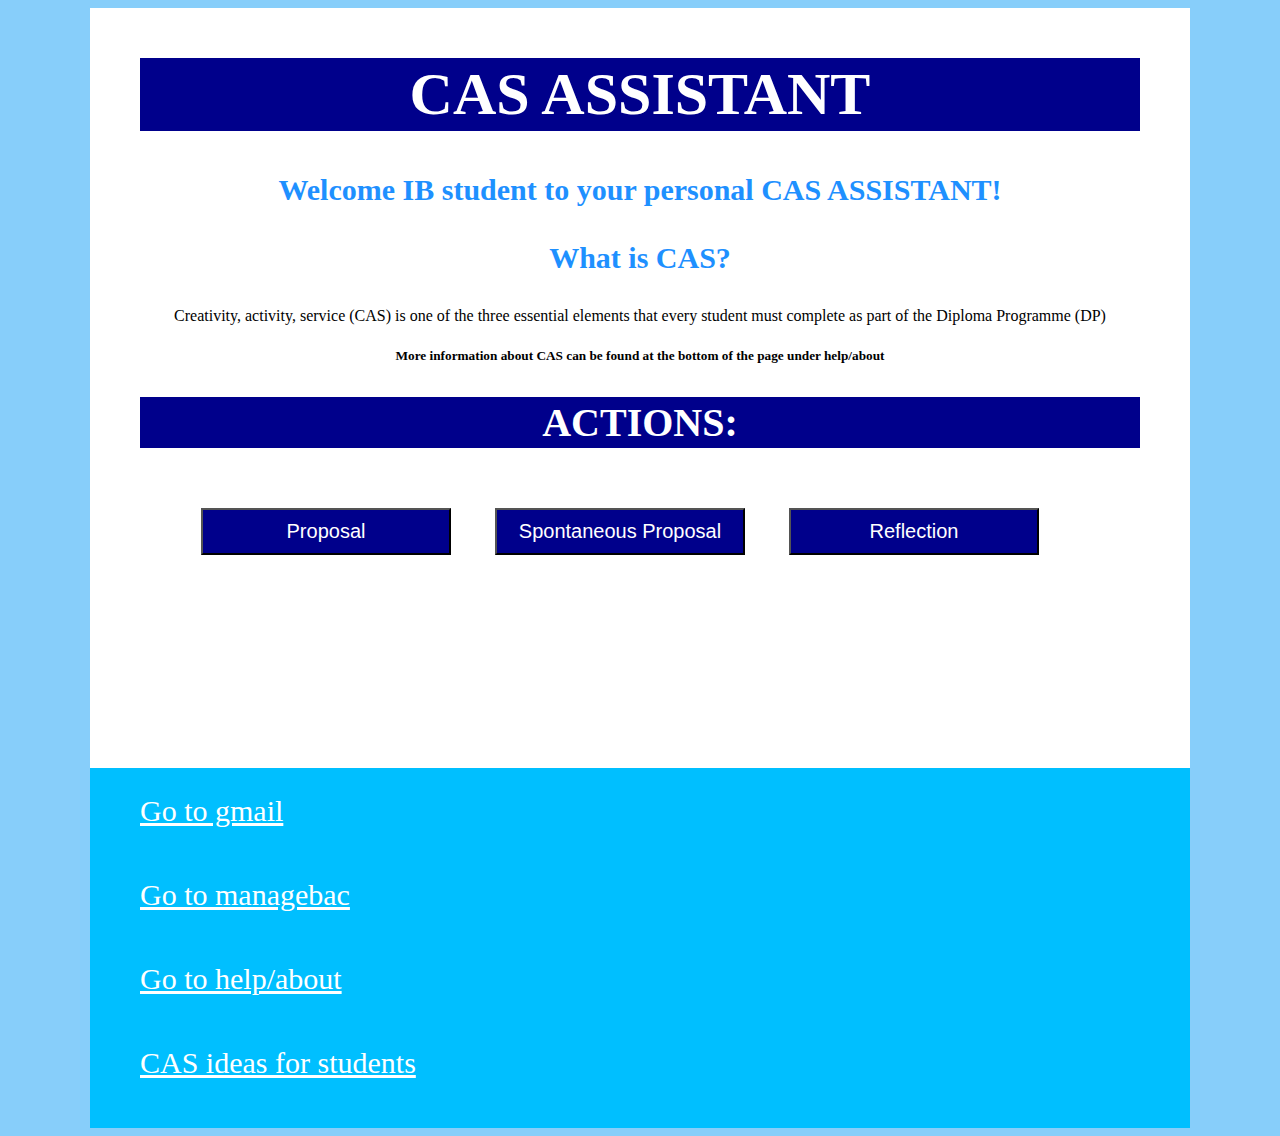
<file: index.html>
<html>
  <head>
    <title>CASASSISTANT</title>
    <link rel="stylesheet" href="style.css"</link>
  </head>
<body>

<div class="page">

<h1>CAS ASSISTANT</h1>

<center>
  <h3>Welcome IB student to your personal CAS ASSISTANT!</h3>
  <h3>What is CAS?</h3>
<p>Creativity, activity, service (CAS) is one of the three essential elements that every student must complete as part of the Diploma Programme (DP)<br></p>
  <h5>More information about CAS can be found at the bottom of the page under help/about</h5>
  <h2>ACTIONS:</h2>
  

<div class="buttons">
        <form action="Proposal/proPage.html">
          <input id="btn0" type="submit" value="Proposal">
          <input id="btn1" type="submit" value="Spontaneous Proposal" formaction="Spontaneous/sponPage.html">
          <input id="btn2" type="submit" value="Reflection" formaction="Reflection/reflPage.html">
        </form>
</div>
  </center>

</div>


<div class="bottom">
    <p><a href="https://mail.google.com/mail/u/0/#inbox">Go to gmail</a></p><br>
    <p><a href="https://www.managebac.com/login/">Go to managebac</a></p><br>
    <p><a href="about.html">Go to help/about</a></p><br>
    <p><a href="ideas.html">CAS ideas for students</a></p>
</div>


</body>
</html>
</file>
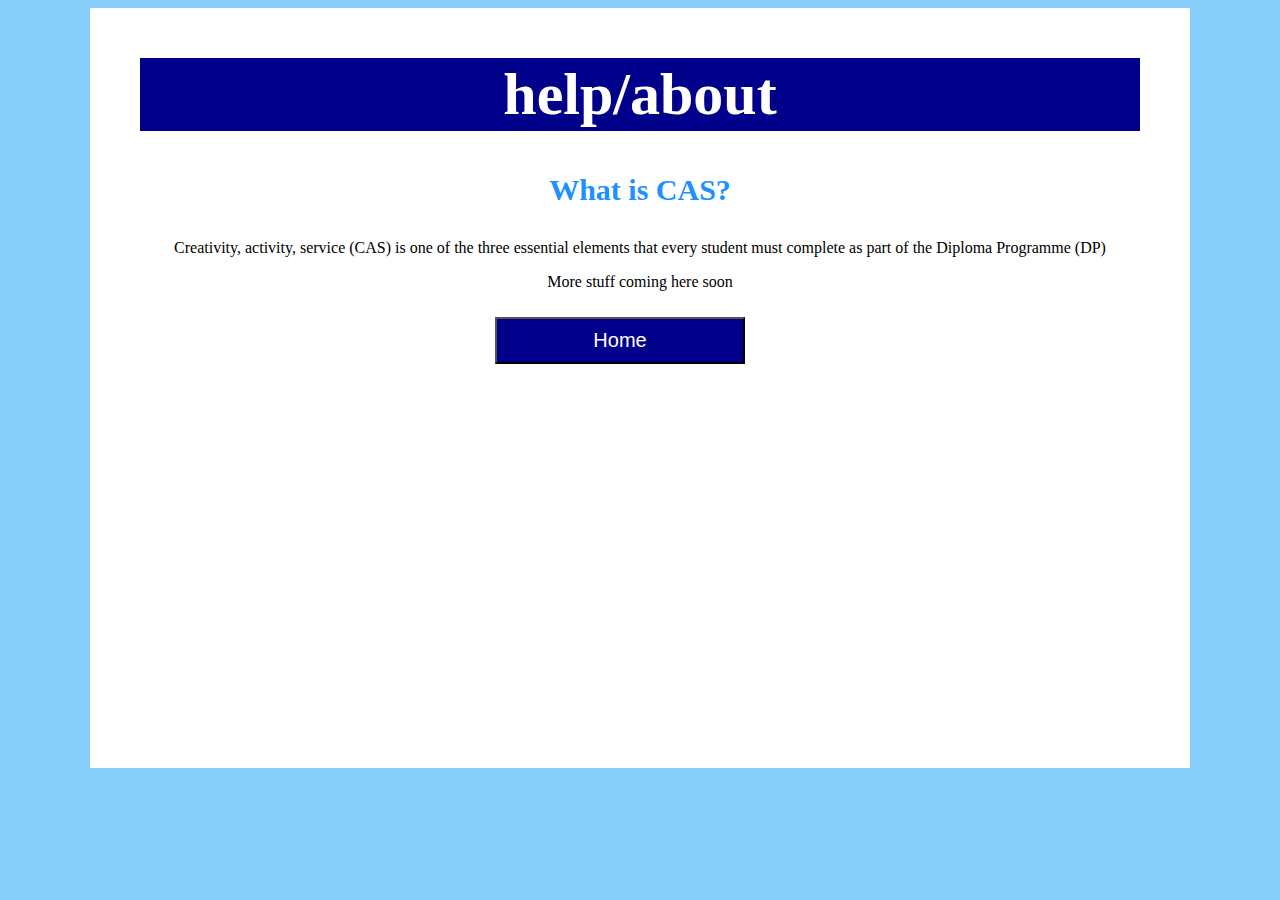
<file: about.html>
<html>
  <head>
    <title>CASASSISTANT</title>
    <link rel="stylesheet" href="style.css"</link>
  </head>
<body>

<div class="page">

<h1>help/about</h1>

<center>
<h3>What is CAS?</h3>
<p>Creativity, activity, service (CAS) is one of the three essential elements that every student must complete as part of the Diploma Programme (DP)</p>
<p>More stuff coming here soon</p>
  
  <button id="btn2">Home</button>
  <script>
    var homeBut = document.getElementById("btn2");
      homeBut.onclick = function(){
      window.location.href="index.html";
    }
  </script> 
</center>
  
</div>

</body>
</html>
</file>
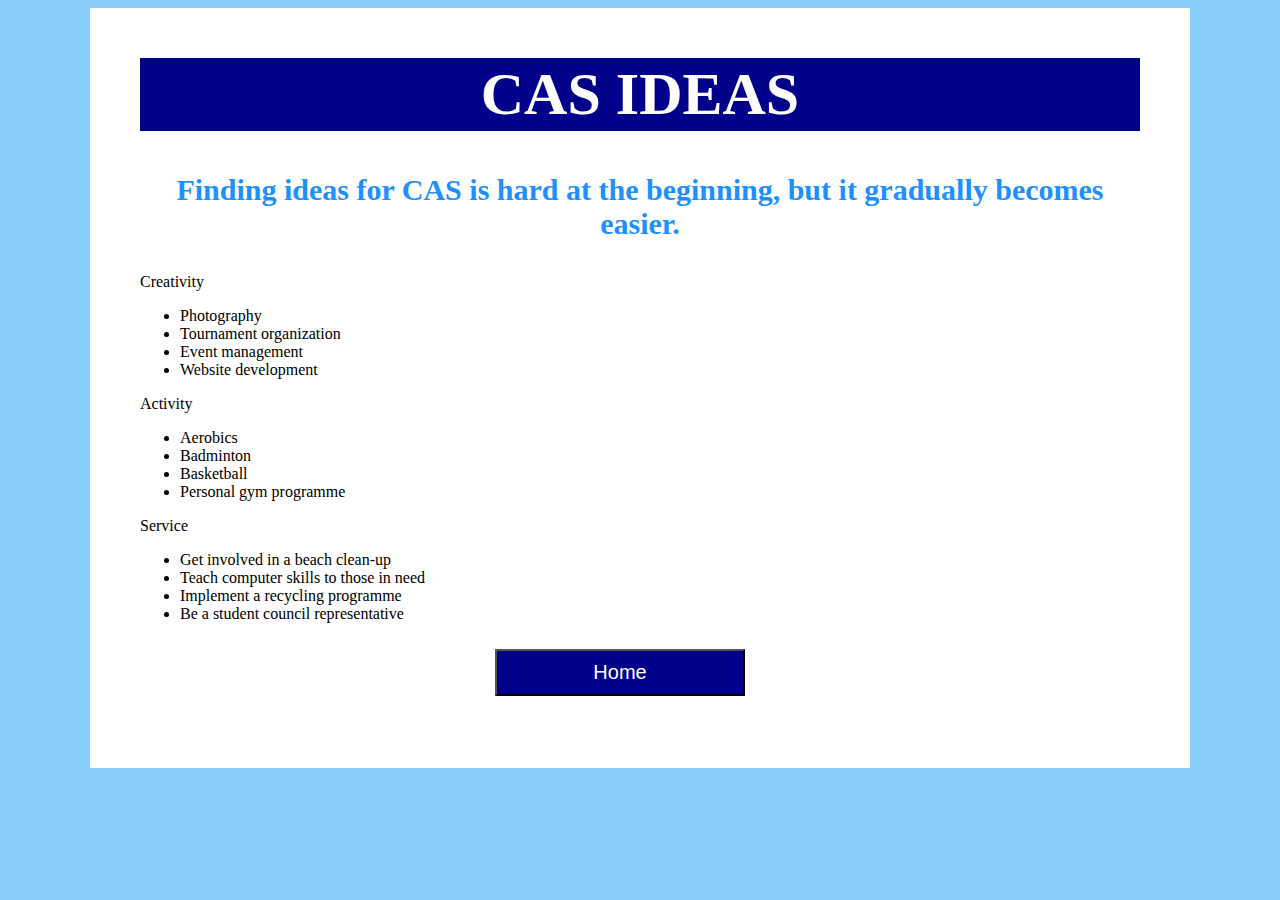
<file: ideas.html>
<html>
  <head>
    <title>CASASSISTANT</title>
    <link rel="stylesheet" href="style.css"</link>
  </head>
<body>

<div class="page">

<h1>CAS IDEAS</h1>

<center>
<h3>Finding ideas for CAS is hard at the beginning, but it gradually becomes easier.</h3>
</center>

  <p>Creativity</p>
<ul>
  <li>Photography</li>
  <li>Tournament organization</li>
  <li>Event management</li>
  <li>Website development</li>
 </ul>
  
  <p>Activity</p>
<ul>
  <li>Aerobics</li>
  <li>Badminton</li>
  <li>Basketball</li>
  <li>Personal gym programme</li>
 </ul>
  
  
  <p>Service</p>
<ul>
  <li>Get involved in a beach clean-up</li>
  <li>Teach computer skills to those in need</li>
  <li>Implement a recycling programme</li>
  <li>Be a student council representative</li>
 </ul>
  
  <center>
    <button id="btn2">Home</button>
  <script>
    var homeBut = document.getElementById("btn2");
      homeBut.onclick = function(){
      window.location.href="index.html";
    }
  </script> 
  </center>
    
</div>
</body>
</html>
</file>
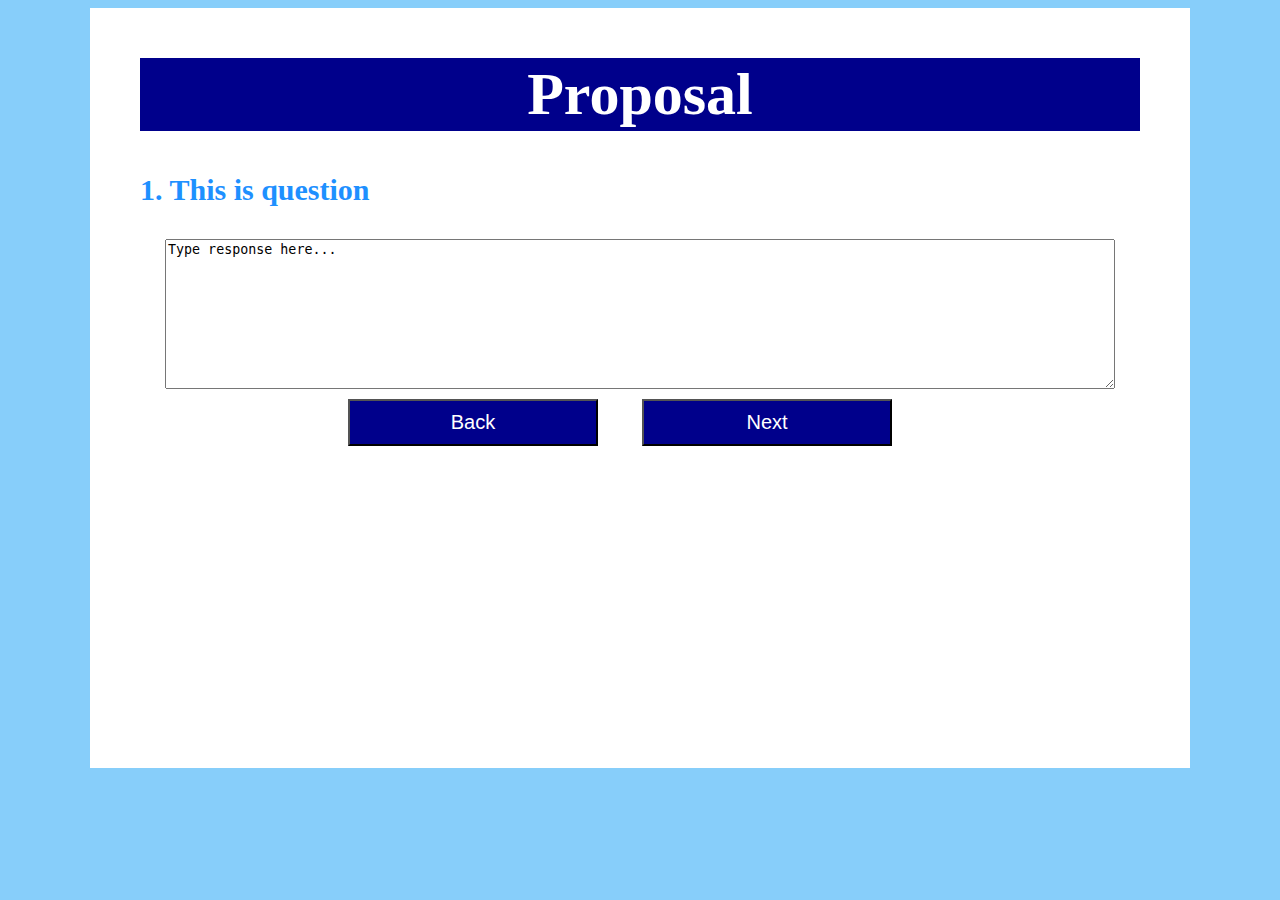
<file: proposal.html>
<html>
  <head>
    <title>CASASSISTANT</title>
    <link rel="stylesheet" href="style.css"</link>
  </head>
<body>

<div class="page">

<h1>Proposal</h1>

<h3 id="Question">1. This is question</h3>

<div id="area">
<textarea id="answerArea">Type response here...
</textarea>
</div>

<center>
<div id="navigation">
    <button id="btn0"><span id="back">Back</span></button>
    <button id="btn1"><span id="next">Next</span></button>
</div>
</center>
</div>

</body>
</html>
</file>
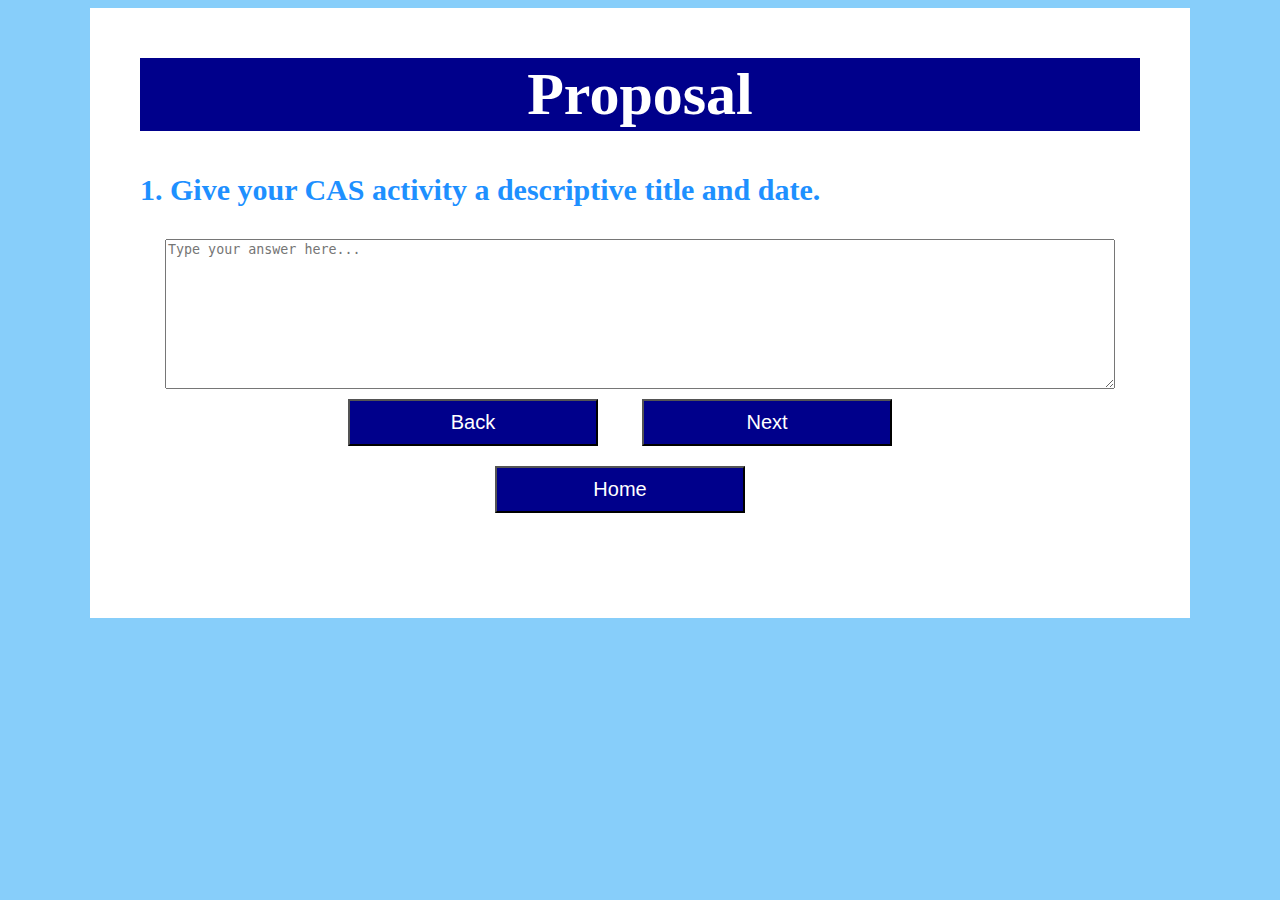
<file: Proposal/proPage.html>
<html>
  <head>
    <title>CASASSISTANT</title>
    <link rel="stylesheet" href="style.css"</link>
  </head>
<body>

<div class="page">

<h1>Proposal</h1>

<h3 id="Question"></h3>

<div id="box">
<textarea id="answerArea" placeholder="Type response here...">
</textarea>
</div>

<center>
<div id="redirect">
    <button id="btn0">Back</button>
    <button id="btn1">Next</button><br>
    <button id="btn2">Home</button>
</div>
</center>
</div>
  
  <script type="text/javascript" src="question.js"></script>
  <script type="text/javascript" src="proposal.js"></script>
  <script type="text/javascript" src="main.js"></script>

</body>
</html>
</file>
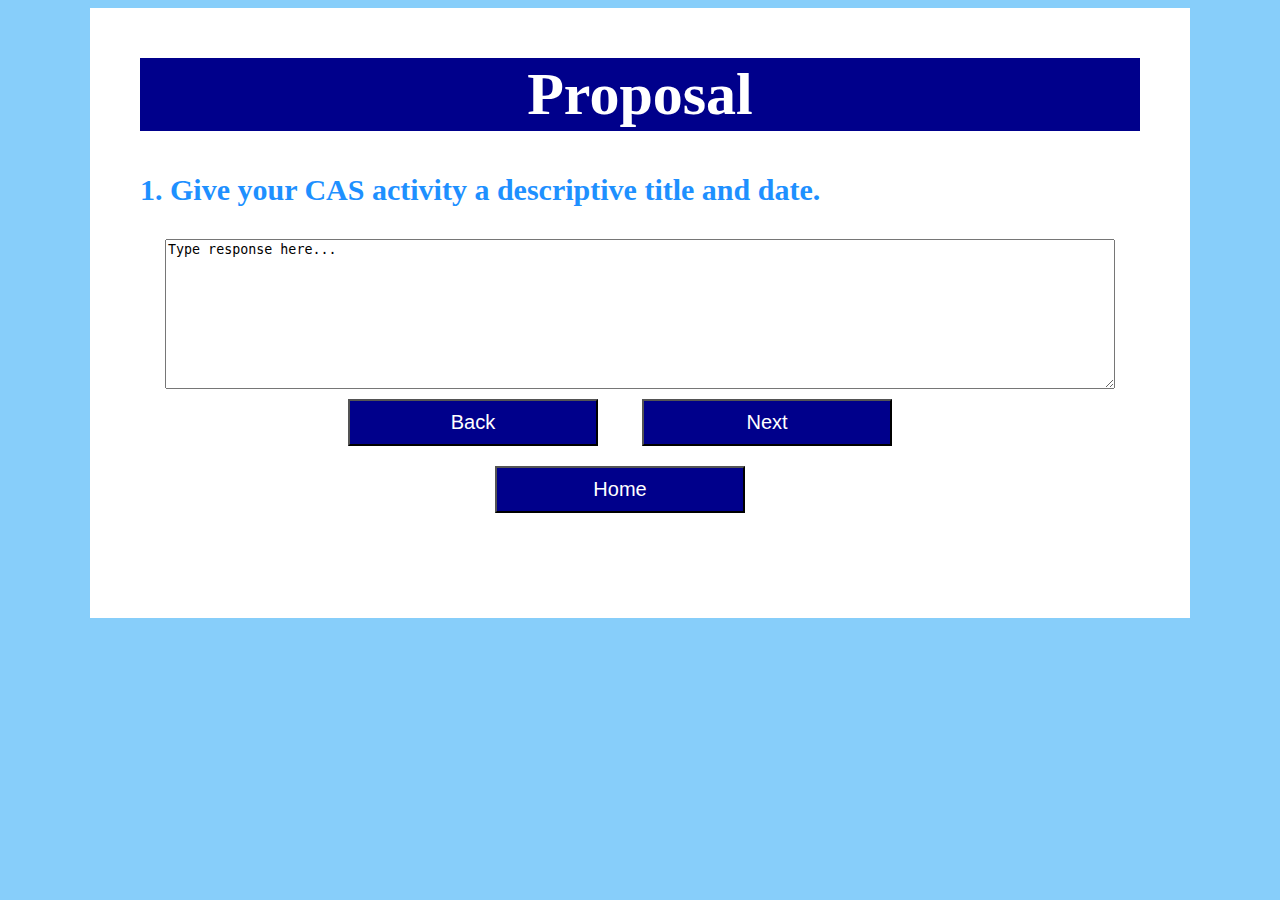
<file: Proposal/ProPage.html>
<html>
  <head>
    <title>CASASSISTANT</title>
    <link rel="stylesheet" href="style.css"</link>
  </head>
<body>

<div class="page">

<h1>Proposal</h1>

<h3 id="Question">1. This is question</h3>

<div id="area">
<textarea id="answerArea">Type response here...
</textarea>
</div>

<center>
<div id="navigation">
    <button id="btn0"><span id="back">Back</span></button>
    <button id="btn1"><span id="next">Next</span></button><br>
    <button id="btn2"><span id="home">Home</span></button>
</div>
</center>
</div>
  
  <script src="question.js"></script>
  <script src="quiz_controller.js"></script>
  <script src="app.js"></script>

</body>
</html>
</file>
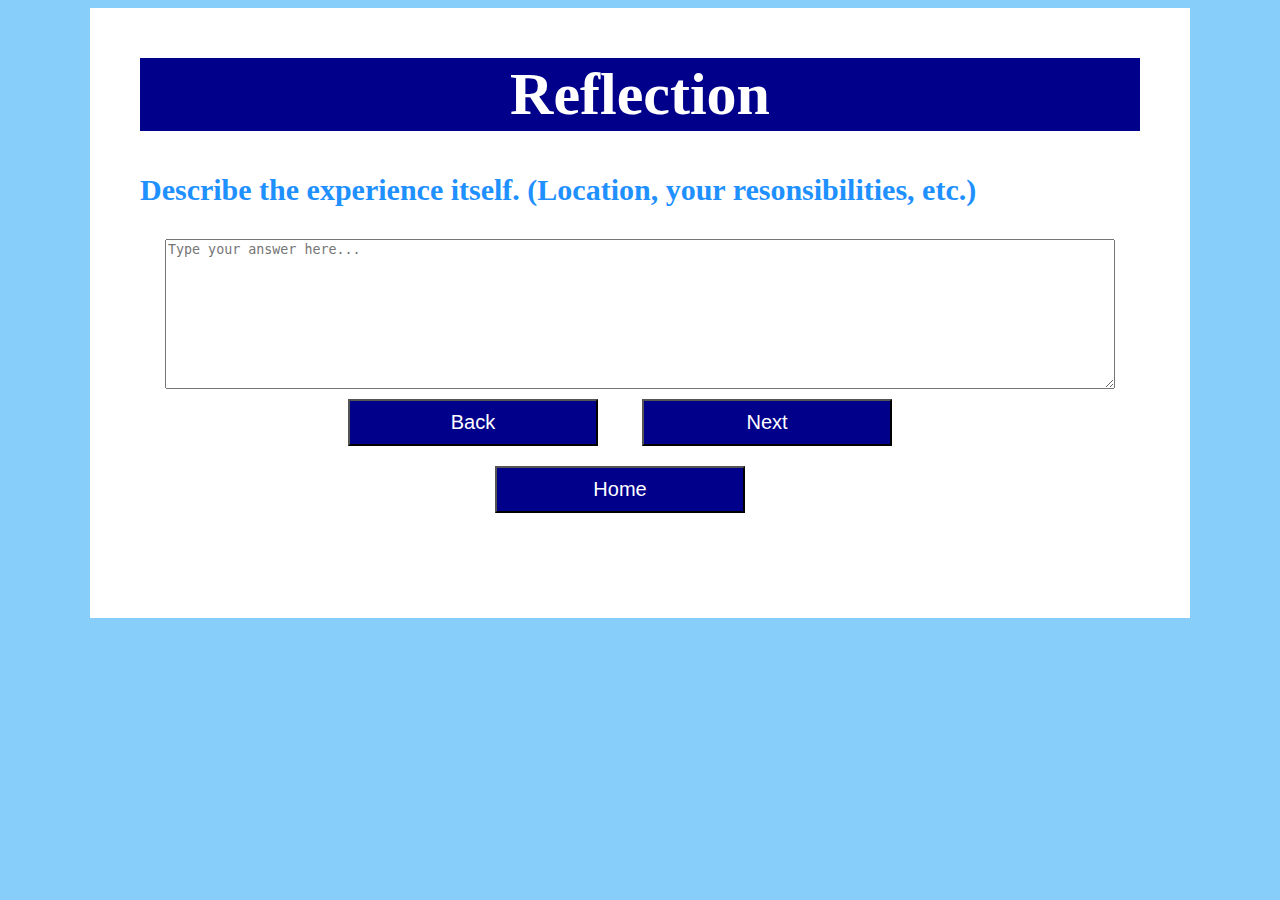
<file: Reflection/reflPage.html>
<html>
  <head>
    <title>CASASSISTANT</title>
    <link rel="stylesheet" href="style.css"</link>
  </head>
<body>

<div class="page">

<h1>Reflection</h1>

<h3 id="Question"></h3>

<div id="box">
<textarea id="answerArea" placeholder="Type response here...">
</textarea>
</div>

<center>
<div id="redirect">
    <button id="btn0">Back</button>
    <button id="btn1">Next</button><br>
    <button id="btn2">Home</button>
</div>
</center>
</div>
  
  <script type="text/javascript" src="question.js"></script>
  <script type="text/javascript" src="proposal.js"></script>
  <script type="text/javascript" src="main.js"></script>

</body>
</html>
</file>
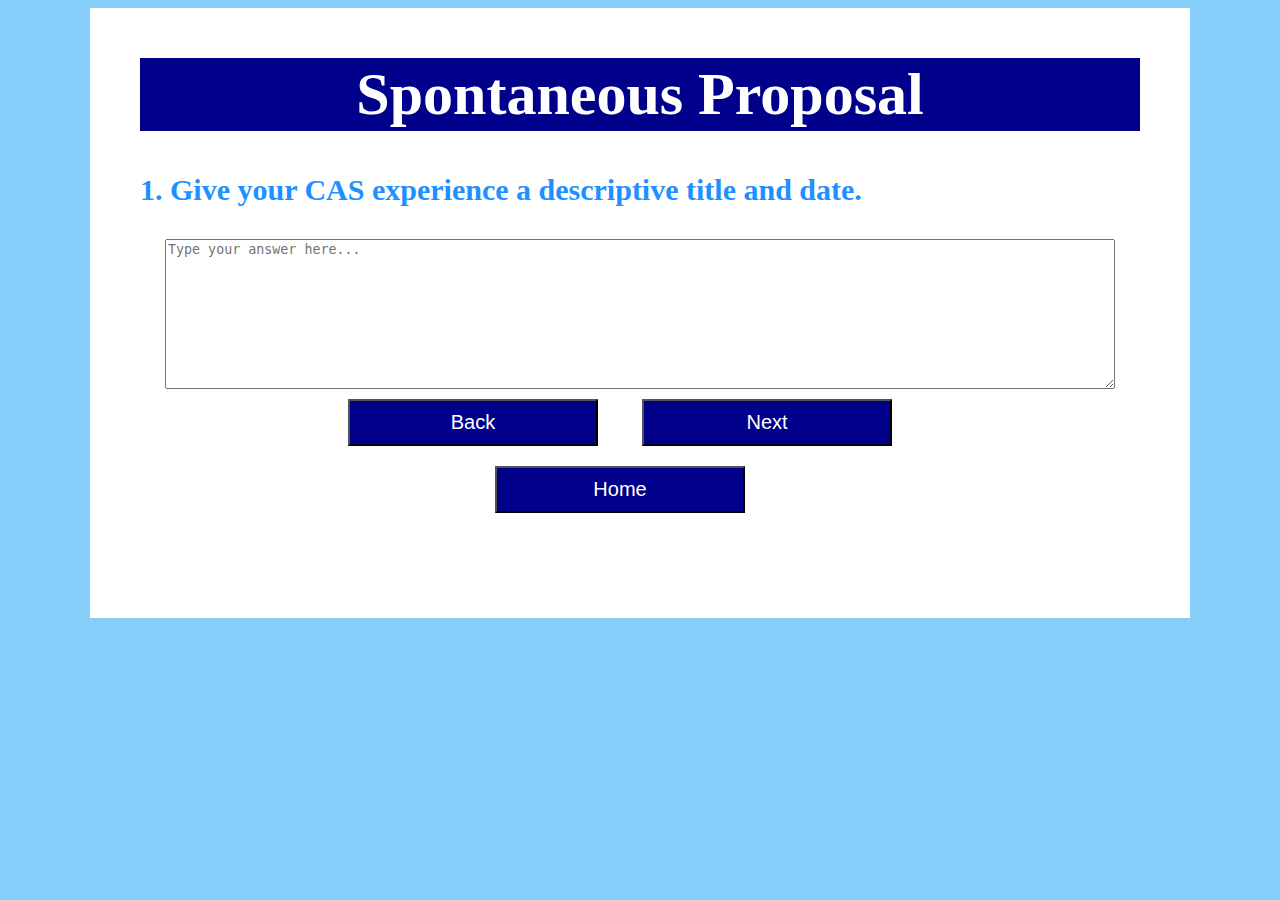
<file: Spontaneous/sponPage.html>
<html>
  <head>
    <title>CASASSISTANT</title>
    <link rel="stylesheet" href="style.css"</link>
  </head>
<body>

<div class="page">

<h1>Spontaneous Proposal</h1>

<h3 id="Question"></h3>

<div id="box">
<textarea id="answerArea" placeholder="Type response here...">
</textarea>
</div>

<center>
<div id="redirect">
    <button id="btn0">Back</button>
    <button id="btn1">Next</button><br>
    <button id="btn2">Home</button>
</div>
</center>
</div>
  
  <script type="text/javascript" src="question.js"></script>
  <script type="text/javascript" src="proposal.js"></script>
  <script type="text/javascript" src="main.js"></script>

</body>
</html>
</file>
<file: style.css>
body
{
  background-color: #87CEFA;
}


.page {
  width: 1000px;
  height: 700px;
  margin: 0 auto;
  background-color: #fff;
  padding: 10px 50px 50px 50px;
}

.page h1{
  font-family:calibri;
  background-color: #00008B;
  font-size: 60px;
  text-align: center;
  color: #fff;
  padding: 2px 0px;
}

.page h2{
  font-family:calibri;
  background-color: #00008B;
  font-size: 40px;
  text-align: center;
  color: #fff;
  padding: 2px 0px;
}

.page h3{
  font-family:calibri;
  font-size: 30px;
  color: #1E90FF;
  padding: 2px 0px;
}

textarea{
  width: 950px;
  height: 150px;
  display: block;
  margin-left: auto;
  margin-right: auto;
}

.buttons{
  margin-top: 50px;
  position: relative;
}

#btn0, #btn1, #btn2{
  background-color: #00008B;
  width: 250px;
  font-size: 20px;
  color: #fff;
  border: 1px aolid #1d3c6a;
  margin: 10px 40px 10px 0px;
  padding: 10px 10px;
}

#btn0:hover, #btn1:hover, #btn2:hover{
  cursor: pointer;
  background-color: #0000CD;
}

.bottom{
    margin: 0 auto;
    width: 1000px;
    height: 300px;
    background-color: #00BFFF;
    padding: 10px 50px 50px 50px;
}

.bottom a{
    color: #fff;
    font-size: 30px;
}

.bottom a:hover{
    curser: pointer;
    color: #1E90FF;
}
</file>
<file: Proposal/style.css>
body
{
  background-color: #87CEFA;
}


.page {
  width: 1000px;
  height: 550px;
  margin: 0 auto;
  background-color: #fff;
  padding: 10px 50px 50px 50px;
}

.page h1{
  font-family:calibri;
  background-color: #00008B;
  font-size: 60px;
  text-align: center;
  color: #fff;
  padding: 2px 0px;
}

.page h2{
  font-family:calibri;
  background-color: #00008B;
  font-size: 40px;
  text-align: center;
  color: #fff;
  padding: 6px 0px;
}

.page h3{
  font-family:calibri;
  font-size: 30px;
  color: #1E90FF;
  padding: 2px 0px;
}

textarea{
  width: 950px;
  height: 150px;
  display: block;
  margin-left: auto;
  margin-right: auto;
}

.buttons{
  margin-top: 50px;
  position: relative;
}

#btn0, #btn1, #btn2, #btn3, #btn4, #btn5, #btn6, #btn7, #btn8{
  background-color: #00008B;
  width: 250px;
  font-size: 20px;
  color: #fff;
  border: 1px aolid #1d3c6a;
  margin: 10px 40px 10px 0px;
  padding: 10px 10px;
}

#btn0:hover, #btn1:hover, #btn2:hover, #btn3:hover, #btn4:hover, #btn5:hover, #btn6:hover, #btn7:hover, #btn8:hover{
  cursor: pointer;
  background-color: #0000CD;
}

.bottom{
    margin: 0 auto;
    width: 1000px;
    height: 300px;
    background-color: #00BFFF;
    padding: 10px 50px 50px 50px;
}

.bottom a{
    color: #fff;
    font-size: 30px;
}

.bottom a:hover{
    curser: pointer;
    color: #1E90FF;
}
</file>
<file: Reflection/style.css>
body
{
  background-color: #87CEFA;
}


.page {
  width: 1000px;
  height: 550px;
  margin: 0 auto;
  background-color: #fff;
  padding: 10px 50px 50px 50px;
}

.page h1{
  font-family:calibri;
  background-color: #00008B;
  font-size: 60px;
  text-align: center;
  color: #fff;
  padding: 2px 0px;
}

.page h2{
  font-family:calibri;
  background-color: #00008B;
  font-size: 40px;
  text-align: center;
  color: #fff;
  padding: 6px 0px;
}

.page h3{
  font-family:calibri;
  font-size: 30px;
  color: #1E90FF;
  padding: 2px 0px;
}

textarea{
  width: 950px;
  height: 150px;
  display: block;
  margin-left: auto;
  margin-right: auto;
}

.buttons{
  margin-top: 50px;
  position: relative;
}

#btn0, #btn1, #btn2, #btn3, #btn4, #btn5, #btn6, #btn7, #btn8{
  background-color: #00008B;
  width: 250px;
  font-size: 20px;
  color: #fff;
  border: 1px aolid #1d3c6a;
  margin: 10px 40px 10px 0px;
  padding: 10px 10px;
}

#btn0:hover, #btn1:hover, #btn2:hover, #btn3:hover, #btn4:hover, #btn5:hover, #btn6:hover, #btn7:hover, #btn8:hover{
  cursor: pointer;
  background-color: #0000CD;
}

.bottom{
    margin: 0 auto;
    width: 1000px;
    height: 300px;
    background-color: #00BFFF;
    padding: 10px 50px 50px 50px;
}

.bottom a{
    color: #fff;
    font-size: 30px;
}

.bottom a:hover{
    curser: pointer;
    color: #1E90FF;
}
</file>
<file: Spontaneous/style.css>
body
{
  background-color: #87CEFA;
}


.page {
  width: 1000px;
  height: 550px;
  margin: 0 auto;
  background-color: #fff;
  padding: 10px 50px 50px 50px;
}

.page h1{
  font-family:calibri;
  background-color: #00008B;
  font-size: 60px;
  text-align: center;
  color: #fff;
  padding: 2px 0px;
}

.page h2{
  font-family:calibri;
  background-color: #00008B;
  font-size: 40px;
  text-align: center;
  color: #fff;
  padding: 6px 0px;
}

.page h3{
  font-family:calibri;
  font-size: 30px;
  color: #1E90FF;
  padding: 2px 0px;
}

textarea{
  width: 950px;
  height: 150px;
  display: block;
  margin-left: auto;
  margin-right: auto;
}

.buttons{
  margin-top: 50px;
  position: relative;
}

#btn0, #btn1, #btn2, #btn3, #btn4, #btn5, #btn6, #btn7, #btn8{
  background-color: #00008B;
  width: 250px;
  font-size: 20px;
  color: #fff;
  border: 1px aolid #1d3c6a;
  margin: 10px 40px 10px 0px;
  padding: 10px 10px;
}

#btn0:hover, #btn1:hover, #btn2:hover, #btn3:hover, #btn4:hover, #btn5:hover, #btn6:hover, #btn7:hover, #btn8:hover{
  cursor: pointer;
  background-color: #0000CD;
}

.bottom{
    margin: 0 auto;
    width: 1000px;
    height: 300px;
    background-color: #00BFFF;
    padding: 10px 50px 50px 50px;
}

.bottom a{
    color: #fff;
    font-size: 30px;
}

.bottom a:hover{
    curser: pointer;
    color: #1E90FF;
}
</file>
